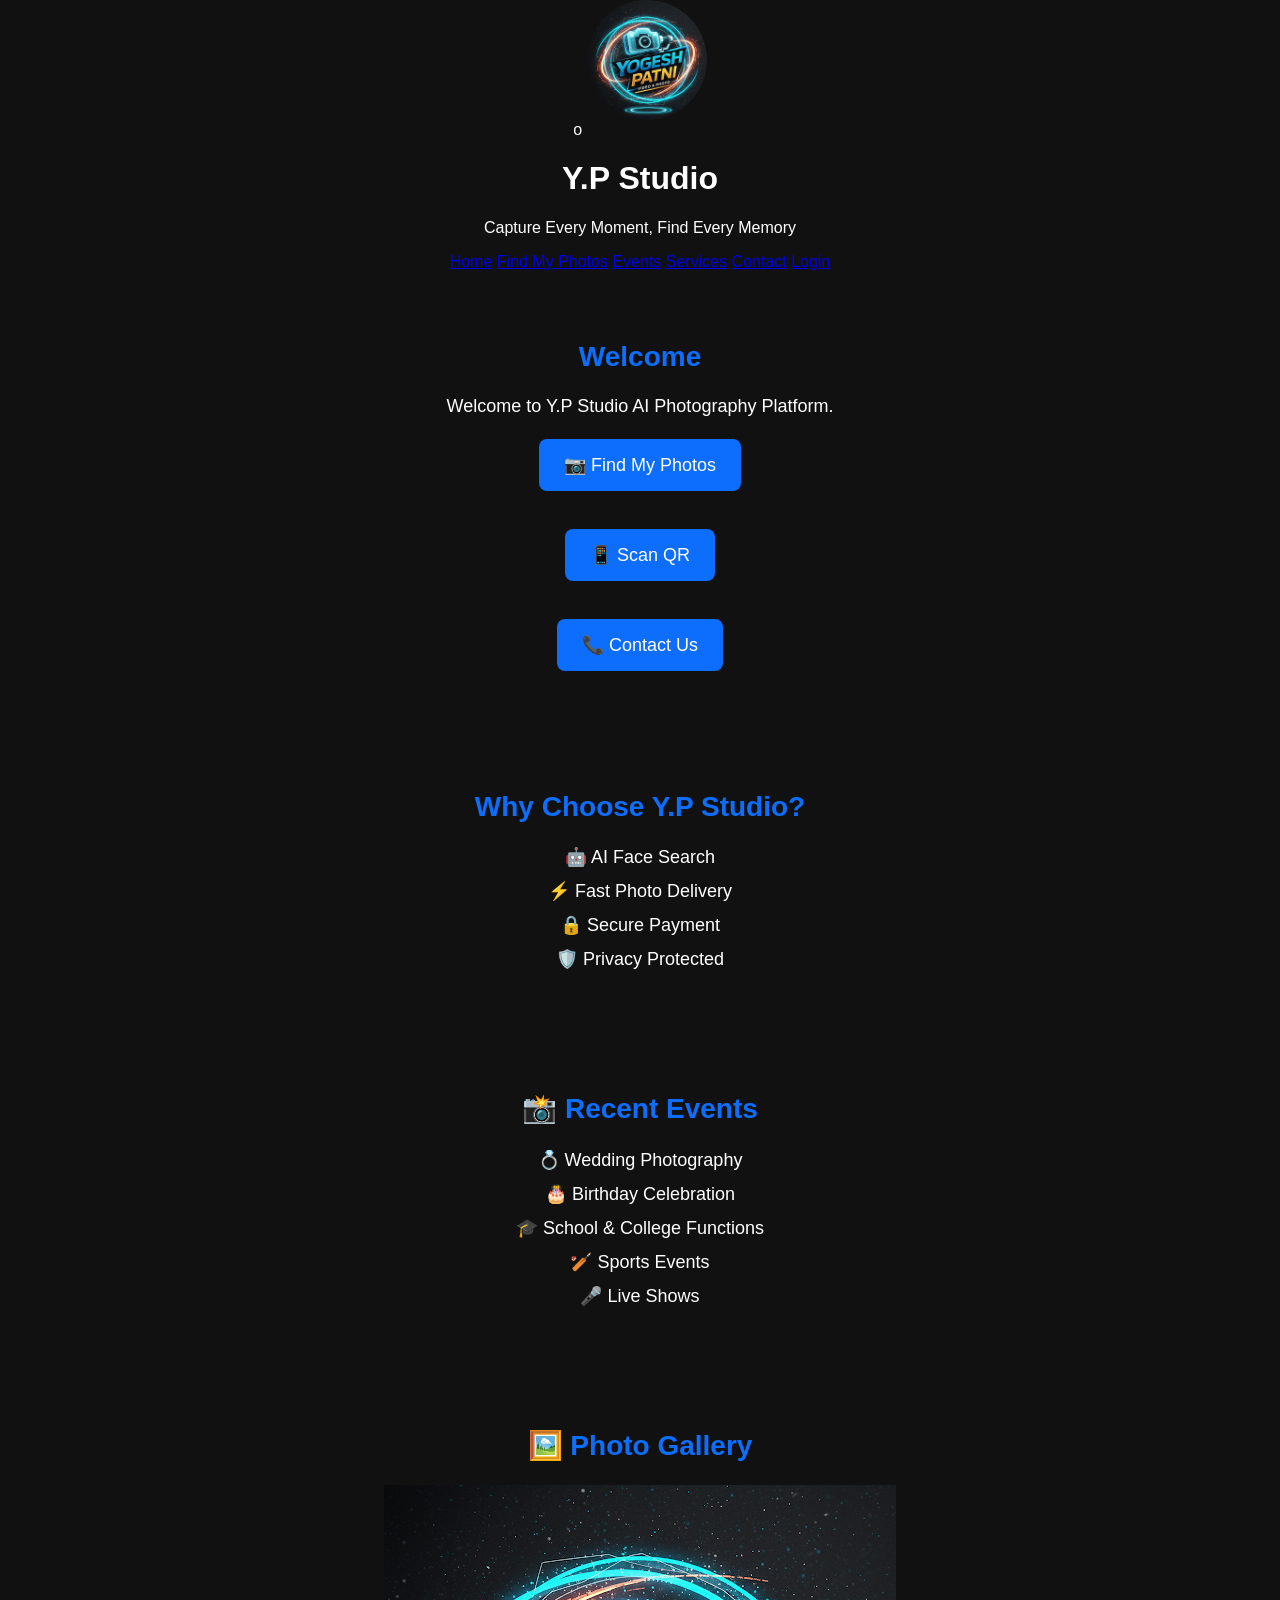
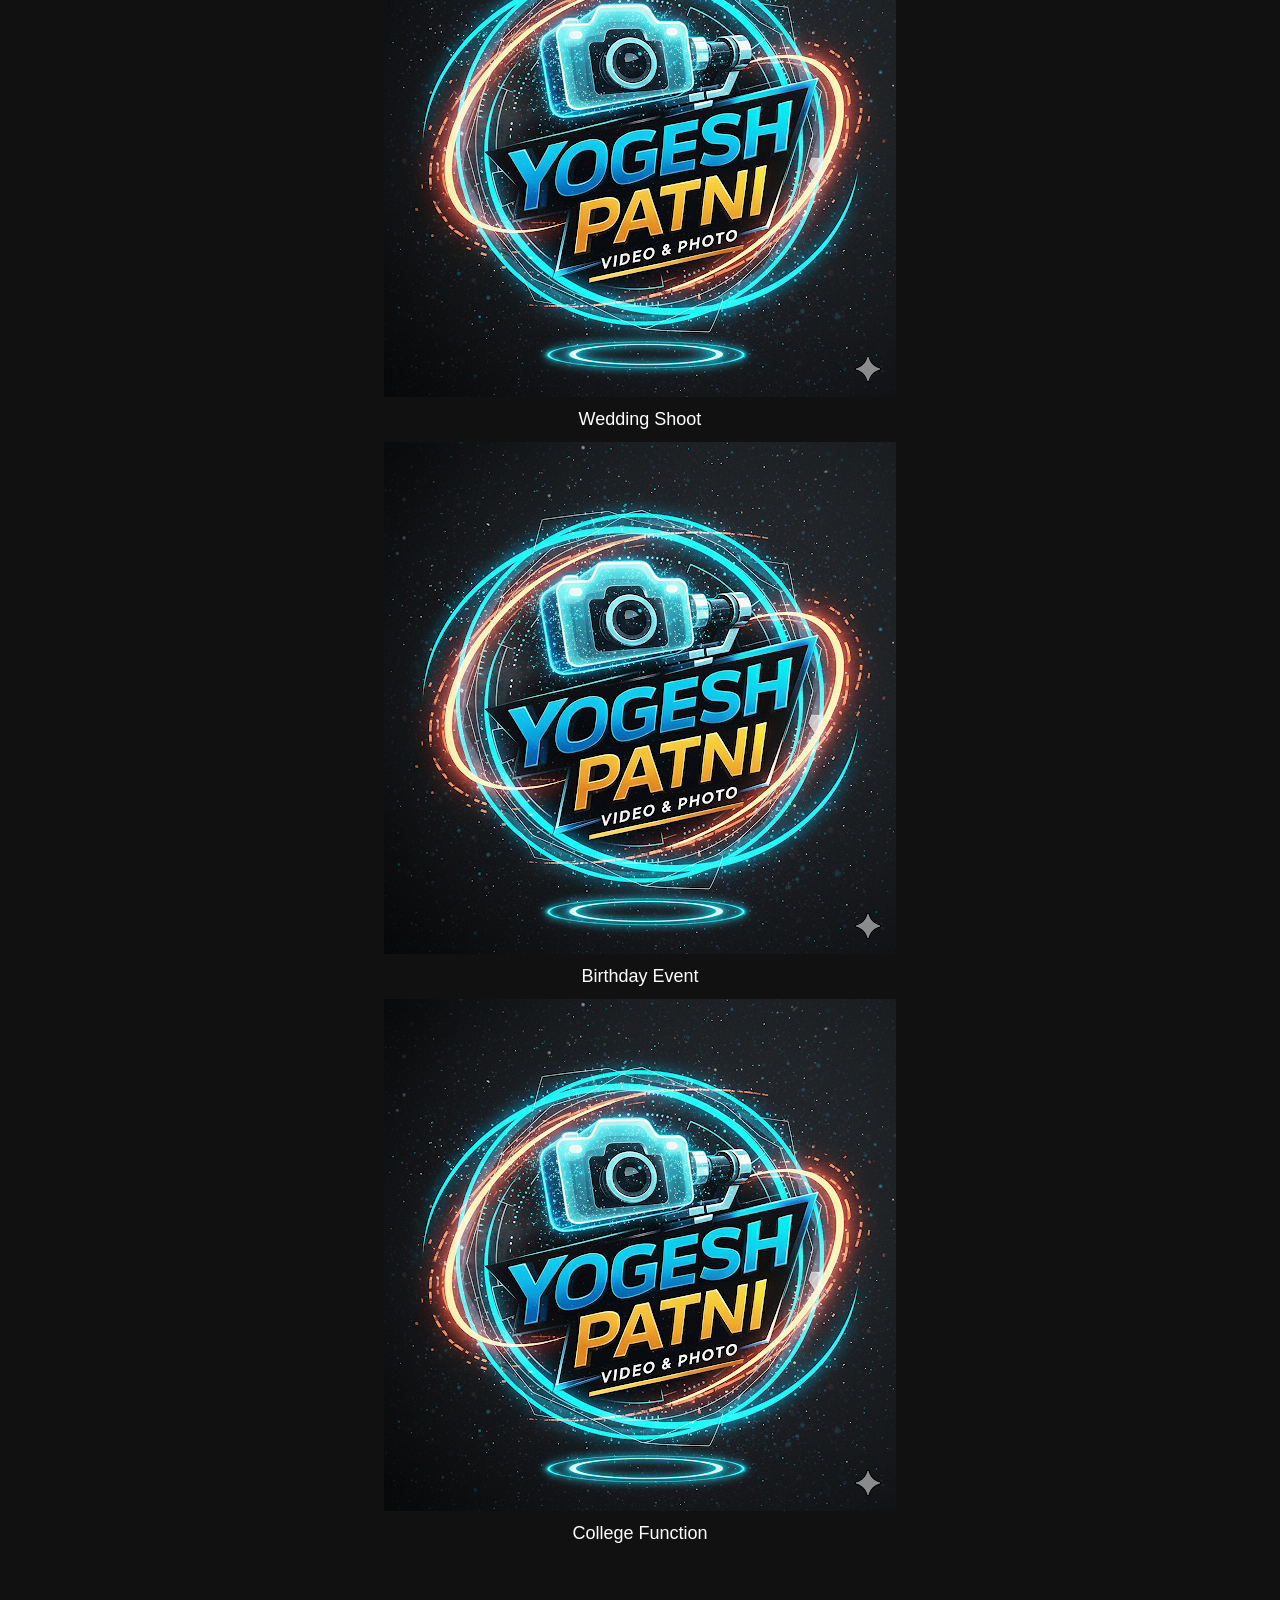
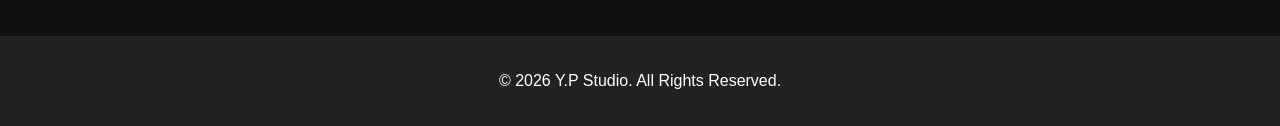
<file: index.html>
o<!DOCTYPE html>
<html lang="en">
<head>
<meta charset="UTF-8">
<meta name="viewport" content="width=device-width, initial-scale=1.0">
<title>Y.P Studio</title>

<link rel="stylesheet" href="style.css">
</head>

<body
<header>
<img src="1765354163612.jpg" alt="Y.P Studio Logo" class="logo">
    <h1>Y.P Studio</h1>

    <p>Capture Every Moment, Find Every Memory</p>

    <nav>

        <a href="#">Home</a>

        <a href="#">Find My Photos</a>

        <a href="#">Events</a>

        <a href="#">Services</a>

        <a href="#">Contact</a>

        <a href="#">Login</a>

    </nav>

</header>


<section>
    <h2>Welcome</h2>

    <p>
        Welcome to Y.P Studio AI Photography Platform.
    </p>

    <button>📷 Find My Photos</button>

    <br><br>

    <button>📱 Scan QR</button>

    <br><br>

    <button>📞 Contact Us</button>

</section>
<section>

<h2>Why Choose Y.P Studio?</h2>

<p>🤖 AI Face Search</p>

<p>⚡ Fast Photo Delivery</p>

<p>🔒 Secure Payment</p>

<p>🛡️ Privacy Protected</p>

</section>
    <section>

<h2>📸 Recent Events</h2>

<p>💍 Wedding Photography</p>

<p>🎂 Birthday Celebration</p>

<p>🎓 School & College Functions</p>

<p>🏏 Sports Events</p>

<p>🎤 Live Shows</p>

    </section>
    <section>

<h2>🖼️ Photo Gallery</h2>

<div class="gallery">

<div class="card">
<img src="1765354163612.jpg" alt="Wedding Photo" class="gallery-img">
<p>Wedding Shoot</p>
</div>

<div class="card">
<img src="1765354163612.jpg" alt="Birthday Photo" class="gallery-img">
<p>Birthday Event</p>
</div>

<div class="card">
<img src="1765354163612.jpg" alt="College Photo" class="gallery-img">
<p>College Function</p>
</div>

</div>

</section>
<footer>

<p>© 2026 Y.P Studio. All Rights Reserved.</p>

</footer>

<script src="script.js"></script>

</body>
</html>
</file>
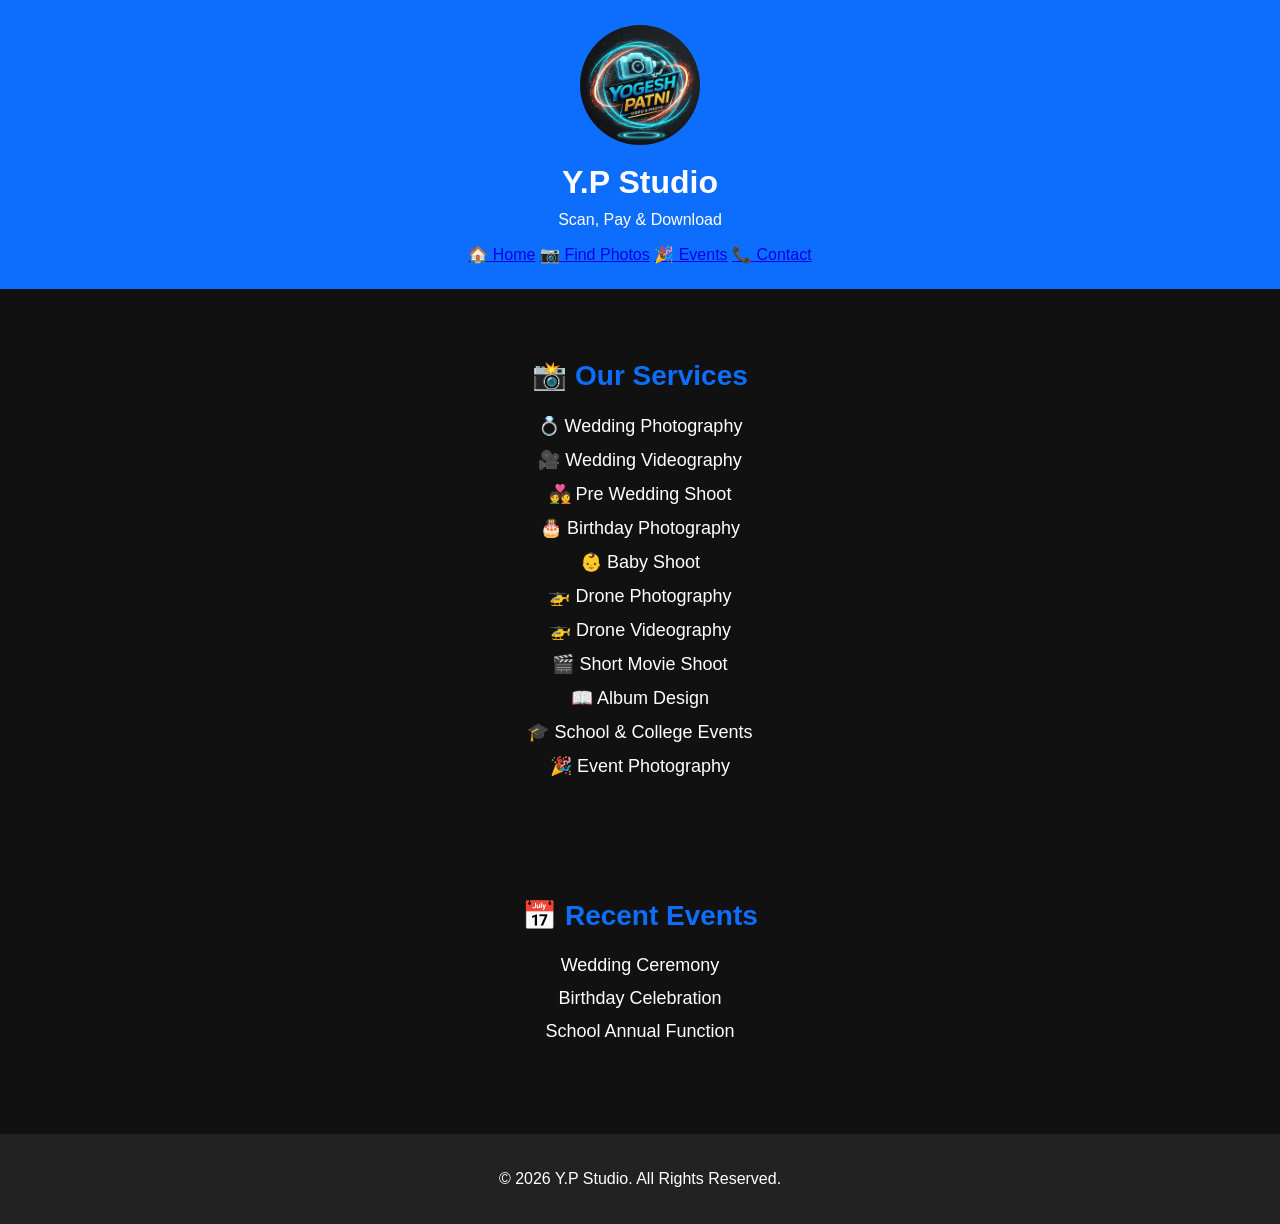
<file: events.html>
<!DOCTYPE html>
<html lang="en">
<head>
    <meta charset="UTF-8">
    <meta name="viewport" content="width=device-width, initial-scale=1.0">
    <title>Events - Y.P Studio</title>
    <link rel="stylesheet" href="style.css">
</head>
<body>

<header>

    <img src="1765354163612.jpg" alt="Y.P Studio Logo" class="logo">

    <h1>Y.P Studio</h1>

    <p>Scan, Pay & Download</p>

    <nav>
        <a href="index.html">🏠 Home</a>
        <a href="find.html">📷 Find Photos</a>
        <a href="events.html">🎉 Events</a>
        <a href="contact.html">📞 Contact</a>
    </nav>

</header>

<section>

    <h2>📸 Our Services</h2>

    <p>💍 Wedding Photography</p>
    <p>🎥 Wedding Videography</p>
    <p>💑 Pre Wedding Shoot</p>
    <p>🎂 Birthday Photography</p>
    <p>👶 Baby Shoot</p>
    <p>🚁 Drone Photography</p>
    <p>🚁 Drone Videography</p>
    <p>🎬 Short Movie Shoot</p>
    <p>📖 Album Design</p>
    <p>🎓 School & College Events</p>
    <p>🎉 Event Photography</p>

</section>

<section>

    <h2>📅 Recent Events</h2>

    <p>Wedding Ceremony</p>
    <p>Birthday Celebration</p>
    <p>School Annual Function</p>

</section>

<footer>

    <p>© 2026 Y.P Studio. All Rights Reserved.</p>

</footer>

<script src="script.js"></script>

</body>
</html>
</file>
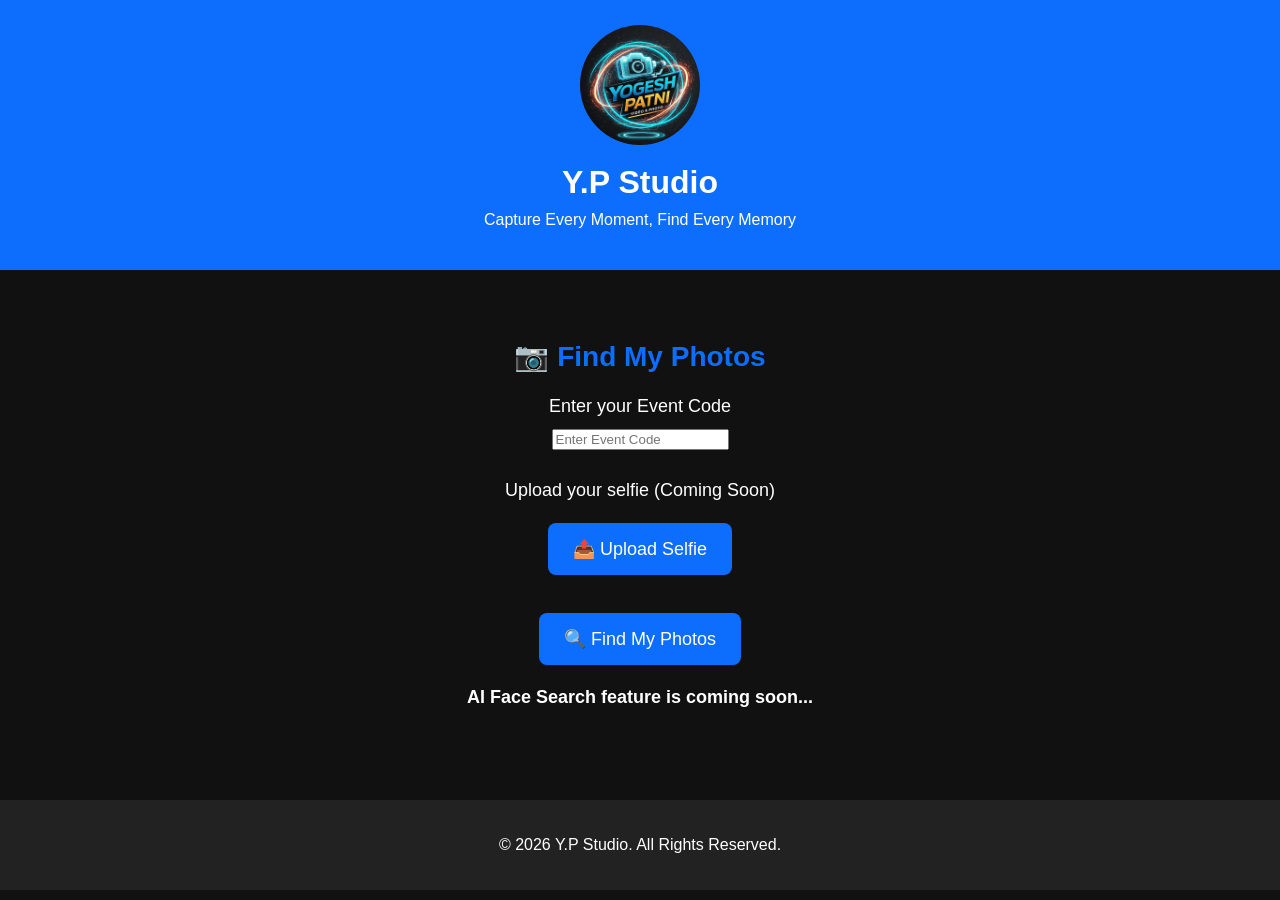
<file: find.html>
<!DOCTYPE html>
<html lang="en">
<head>
    <meta charset="UTF-8">
    <meta name="viewport" content="width=device-width, initial-scale=1.0">
    <title>Find My Photos - Y.P Studio</title>
    <link rel="stylesheet" href="style.css">
</head>
<body>

<header>

    <img src="1765354163612.jpg" alt="Y.P Studio Logo" class="logo">

    <h1>Y.P Studio</h1>

    <p>Capture Every Moment, Find Every Memory</p>

</header>

<section>

    <h2>📷 Find My Photos</h2>

    <p>Enter your Event Code</p>

    <input type="text" placeholder="Enter Event Code">

    <br><br>

    <p>Upload your selfie (Coming Soon)</p>

    <button>📤 Upload Selfie</button>

    <br><br>

    <button>🔍 Find My Photos</button>

    <p><b>AI Face Search feature is coming soon...</b></p>

</section>

<footer>

    <p>© 2026 Y.P Studio. All Rights Reserved.</p>

</footer>

</body>
</html>
</file>
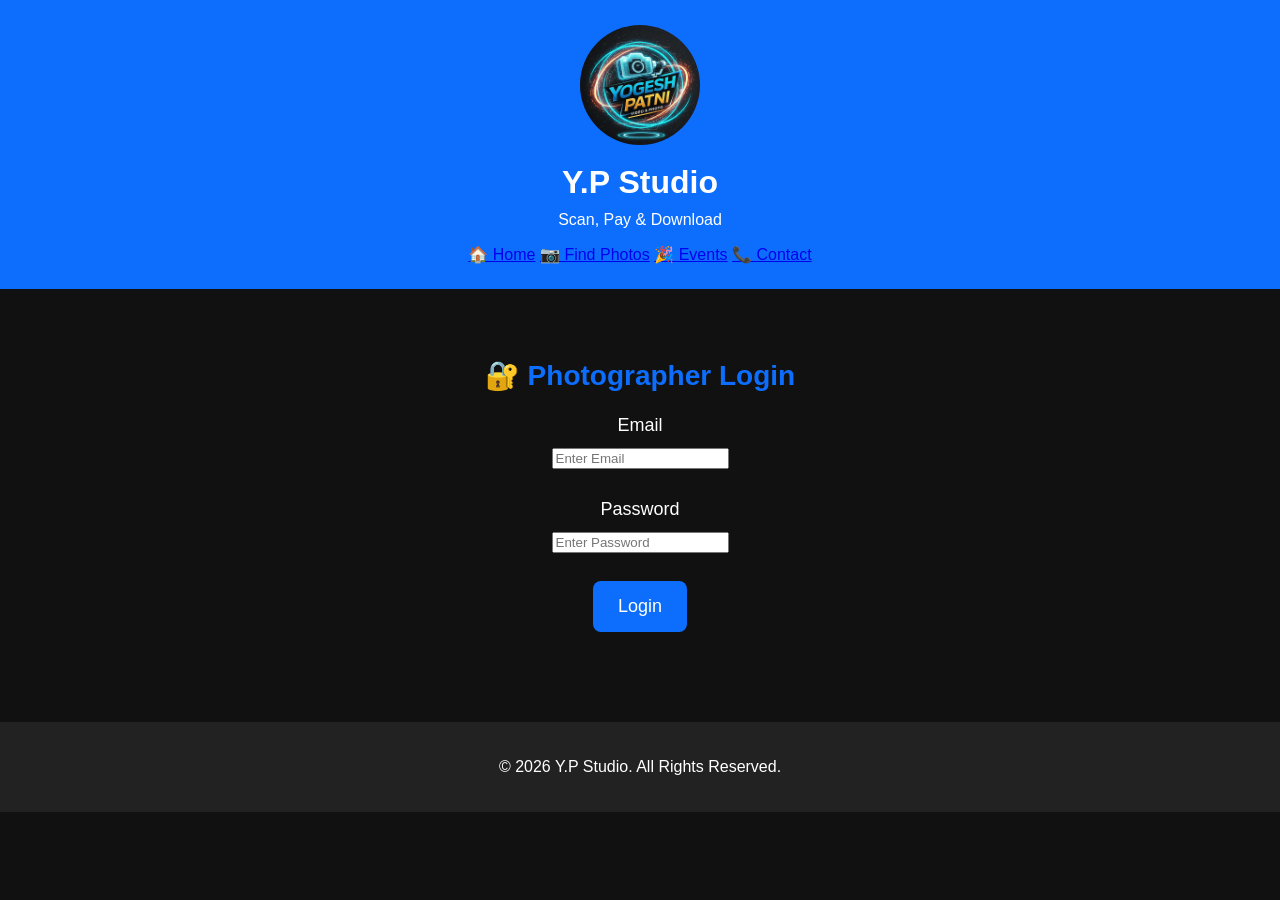
<file: login.html>
<!DOCTYPE html>
<html lang="en">
<head>
    <meta charset="UTF-8">
    <meta name="viewport" content="width=device-width, initial-scale=1.0">
    <title>Login - Y.P Studio</title>
    <link rel="stylesheet" href="style.css">
</head>
<body>

<header>
    <img src="1765354163612.jpg" alt="Y.P Studio Logo" class="logo">

    <h1>Y.P Studio</h1>

    <p>Scan, Pay & Download</p>

    <nav>
        <a href="index.html">🏠 Home</a>
        <a href="find.html">📷 Find Photos</a>
        <a href="events.html">🎉 Events</a>
        <a href="contact.html">📞 Contact</a>
    </nav>
</header>

<section>

<h2>🔐 Photographer Login</h2>

<p>Email</p>
<input type="email" placeholder="Enter Email">

<br><br>

<p>Password</p>
<input type="password" placeholder="Enter Password">

<br><br>

<button>Login</button>

</section>

<footer>
<p>© 2026 Y.P Studio. All Rights Reserved.</p>
</footer>

<script src="script.js"></script>

</body>
</html>
</file>
<file: style.css>
body{
    margin:0;
    padding:0;
    background:#111;
    color:white;
    font-family:Arial,sans-serif;
    text-align:center;
}

header{
    background:#0d6efd;
    padding:25px;
}

header h1{
    margin:0;
    font-size:32px;
}

header p{
    margin-top:10px;
}

section{
    padding:40px 20px;
}

button{
    background:#0d6efd;
    color:white;
    border:none;
    padding:15px 25px;
    margin:10px;
    border-radius:8px;
    font-size:18px;
    cursor:pointer;
    transition:0.3s;
}

button:hover{
    background:#0056b3;
    transform:scale(1.05);
}

footer{
    background:#222;
    padding:20px;
    margin-top:40px;
}

.logo{
    width:120px;
    height:120px;
    border-radius:50%;
    margin-bottom:15px;
}

h2{
    color:#0d6efd;
    font-size:28px;
    margin-top:30px;
}

section p{
    font-size:18px;
    margin:12px 0;
}
.contact{
    background:#1a1a1a;
    padding:30px;
    margin:20px;
    border-radius:12px;
}

.contact p{
    margin:10px 0;
    font-size:18px;
}
</file>
